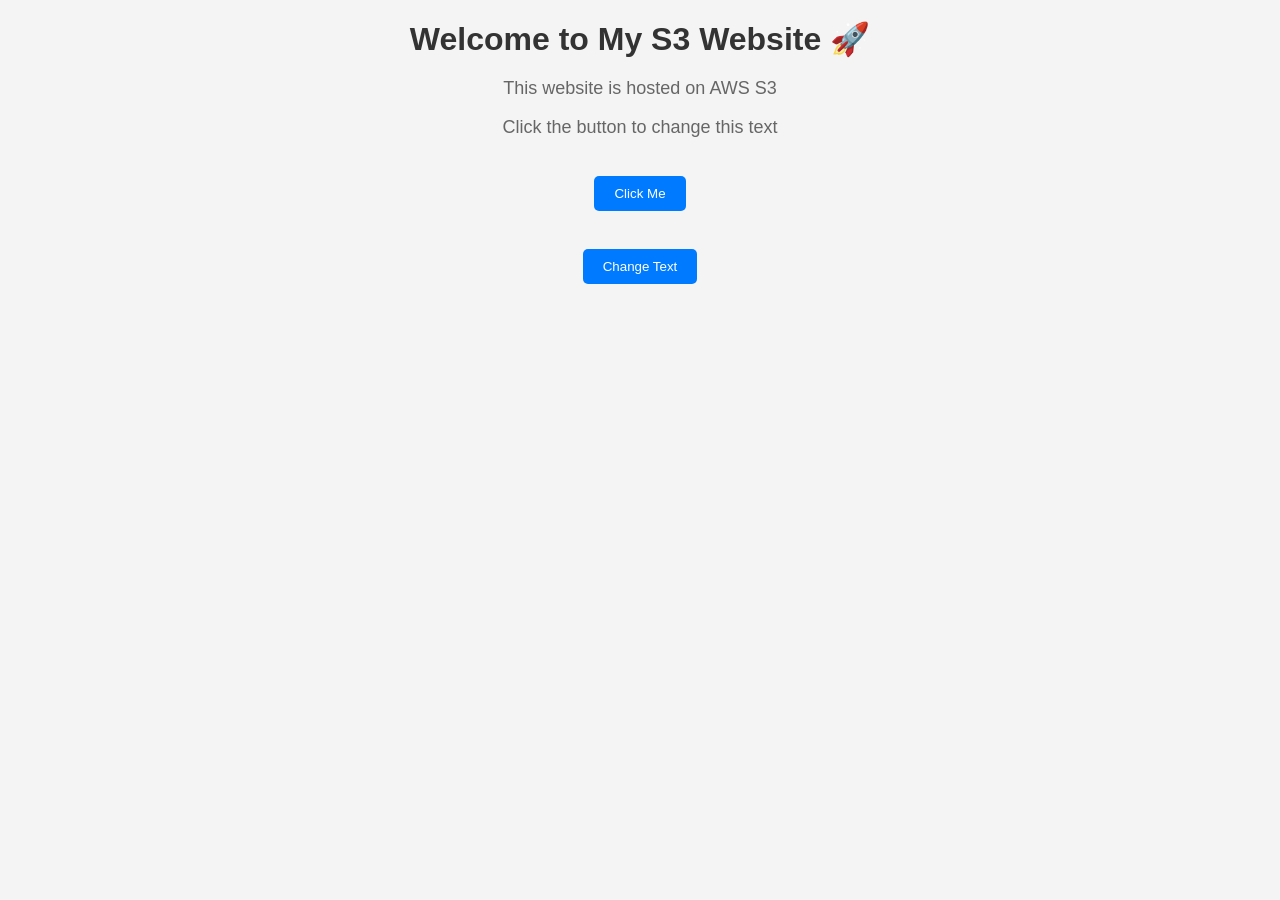
<file: index.html>
<!DOCTYPE html>
<html>
<head>
    <title>My S3 Website</title>
    <style>
        body {
            font-family: Arial, sans-serif;
            text-align: center;
            background-color: #f4f4f4;
            margin-top: 100px;
        }
        h1 {
            color: #333;
        }
        p {
            color: #666;
        }
    </style>
    <link rel="stylesheet" href="style.css">
</head>
<body>

    <h1>Welcome to My S3 Website 🚀</h1>
    <p>This website is hosted on AWS S3</p>
    <p id="demo">Click the button to change this text</p>

<button onclick="showMessage()">Click Me</button>
<br><br>
<button onclick="changeText()">Change Text</button>
<script src="script.js"></script>
</body>
</html>
</file>
<file: style.css>
body {
    font-family: Arial, sans-serif;
    background-color: #f4f4f4;
    text-align: center;
    margin: 0;
    padding: 0;
}

header {
    background-color: #333;
    color: white;
    padding: 15px 0;
}

h1 {
    margin: 20px 0;
    color: #333;
}

p {
    color: #666;
    font-size: 18px;
}

button {
    background-color: #007BFF;
    color: white;
    border: none;
    padding: 10px 20px;
    margin-top: 20px;
    cursor: pointer;
    border-radius: 5px;
}

button:hover {
    background-color: #0056b3;
}
</file>
<file: Desktop/static-website/style.css>
body {
    font-family: Arial, sans-serif;
    background-color: #f4f4f4;
    text-align: center;
    margin: 0;
    padding: 0;
}

header {
    background-color: #333;
    color: white;
    padding: 15px 0;
}

h1 {
    margin: 20px 0;
    color: #333;
}

p {
    color: #666;
    font-size: 18px;
}

button {
    background-color: #007BFF;
    color: white;
    border: none;
    padding: 10px 20px;
    margin-top: 20px;
    cursor: pointer;
    border-radius: 5px;
}

button:hover {
    background-color: #0056b3;
}
</file>
